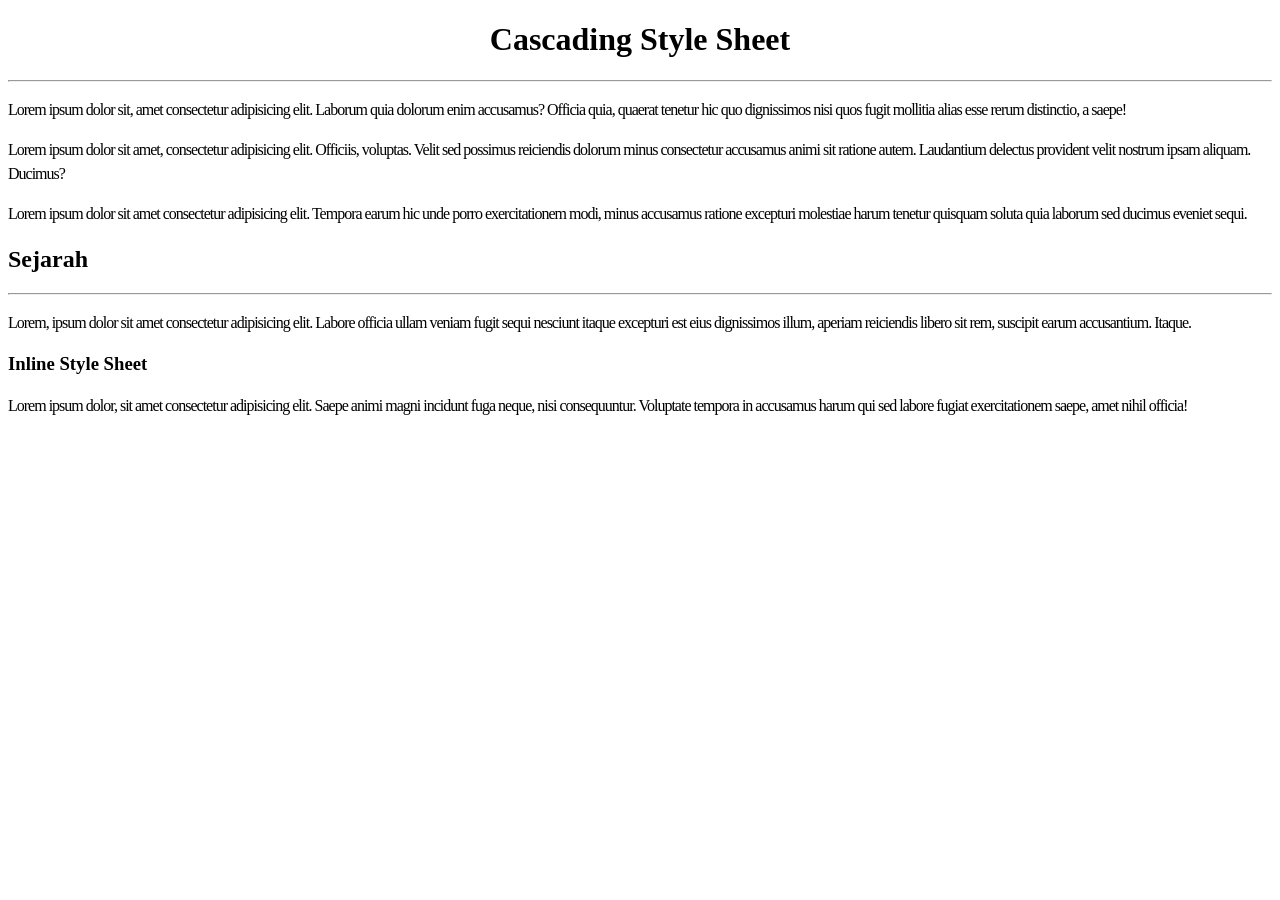
<file: CSS/index.html>
<!DOCTYPE html>
<html lang="en">
<head>
    <meta charset="UTF-8">
    <meta name="viewport" content="width=device-width, initial-scale=1.0">
    <title>CSS Tutorial</title>
    <link rel="stylesheet" href="assets/css/app.css">
</head>
<body>
    <h1>Cascading Style Sheet</h1>
    <hr>
    <p>
        <a href="#">Lorem ipsum dolor sit</a>, amet consectetur adipisicing elit. Laborum quia dolorum enim accusamus? Officia quia, quaerat tenetur hic quo dignissimos nisi quos fugit mollitia alias esse rerum distinctio, a saepe!
    </p>
    <p>
        Lorem ipsum dolor sit amet, consectetur adipisicing elit. Officiis, voluptas. Velit sed possimus reiciendis dolorum minus consectetur accusamus animi sit ratione autem. Laudantium delectus provident velit nostrum ipsam aliquam. Ducimus?
    </p>
    <p>
        Lorem ipsum dolor sit amet consectetur adipisicing elit. Tempora earum hic unde porro exercitationem modi, minus accusamus ratione excepturi molestiae harum tenetur quisquam soluta quia laborum sed ducimus eveniet sequi.
    </p>
    <h2>Sejarah</h2>
    <hr>
    <p>
        Lorem, ipsum dolor sit amet consectetur adipisicing elit. Labore officia ullam veniam fugit sequi nesciunt itaque excepturi est eius dignissimos illum, aperiam reiciendis libero sit rem, suscipit earum accusantium. Itaque.
    </p>
    <h3>Inline Style Sheet</h3>
    <p>
        Lorem ipsum dolor, sit amet consectetur adipisicing elit. Saepe animi magni incidunt fuga neque, nisi consequuntur. Voluptate tempora in accusamus harum qui sed labore fugiat exercitationem saepe, amet nihil officia!    
    </p>
</body>
</html>
</file>
<file: CSS/assets/css/app.css>
h1 {
    text-align: center;
    font-weight: 900;
    font-size: 200%;
}

p{
    /* text-align: center; */
    /* font-weight: 600; */
    line-height: 1.5;
    letter-spacing: -1px;
}

a{
    color: black;
    text-decoration: none;
}
</file>
